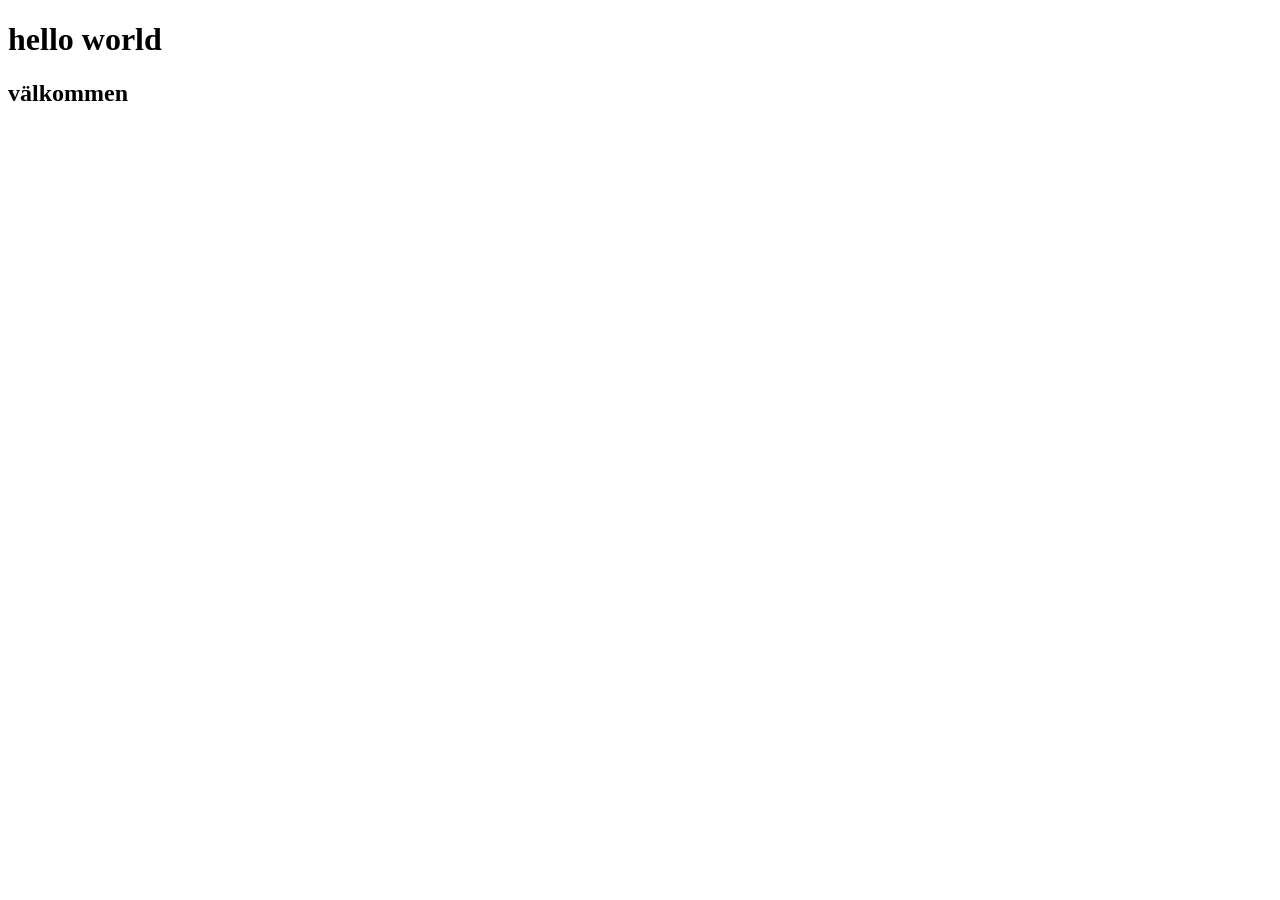
<file: index.html>
<!DOCTYPE html>
<html lang="en">
<head>
    <meta charset="UTF-8">
    <meta name="viewport" content="width=h1, initial-scale=1.0">
    <title>Document</title>
</head>
<body>
    <h1>hello world</h1>
    <h2>välkommen</h2>
</body>
</html>
</file>
